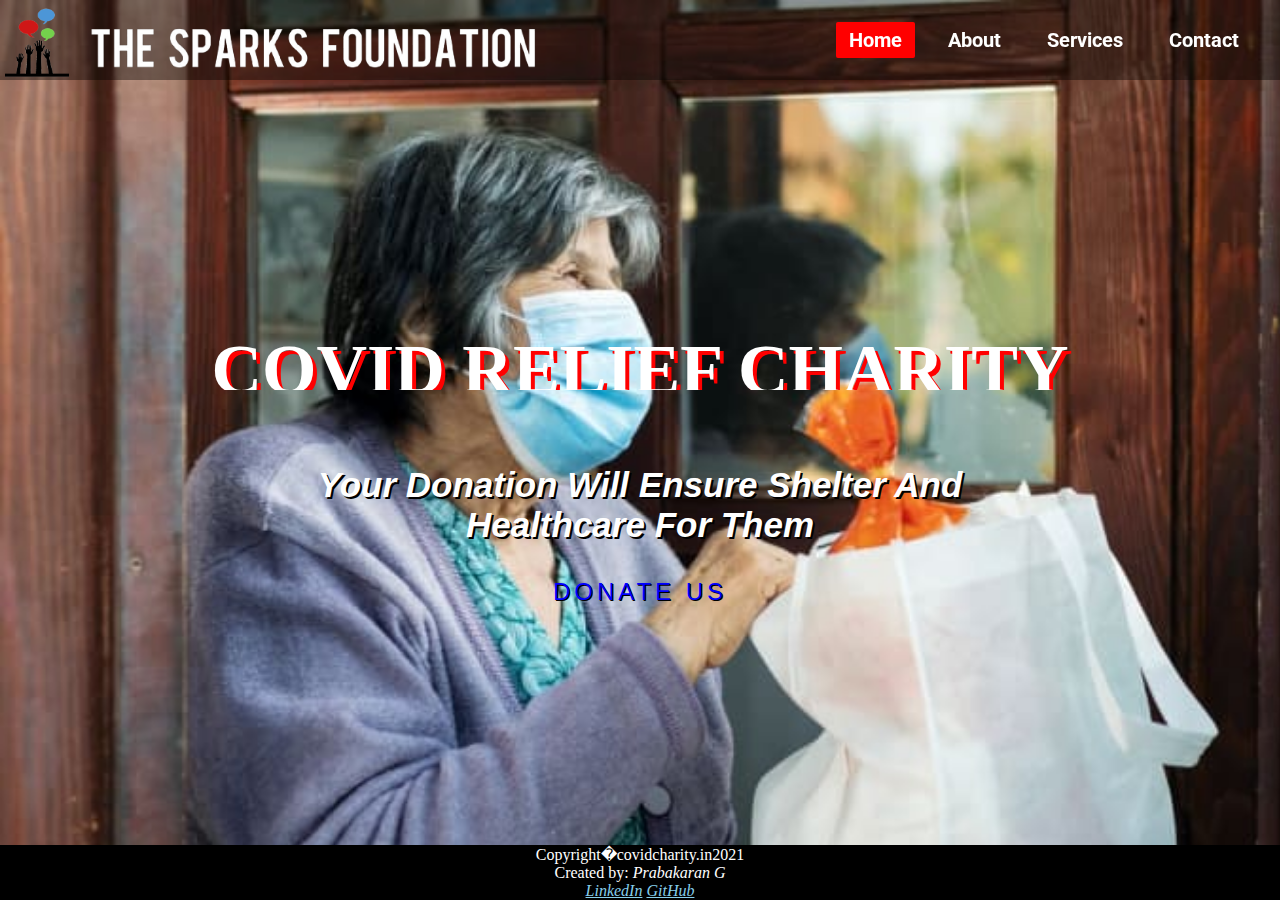
<file: index.html>
<!DOCTYPE html>
<html lang="en">
<head>
	<meta charset="UTF-8">
	<title>COVID relief charity</title>
	<link rel="stylesheet" href="style.css">
</head>
<body>
	<div class="wrapper">
			<nav class="navbar">
				<a href="index.html"><img class="logo" src="img/logo1.png"></a>
				<a href="index.html"><img class="logo1" src="img/logo2.png" ></a>
				<ul>
					<li><a class="active" href="index.html">Home</a></li>
					<li><a href="about.html">About</a></li>
					<li><a href="services.html">Services</a></li>
					<li><a href="contact.html">Contact</a></li>
				</ul>
			</nav>
			<div class="animated-text">
			<div class="line">COVID RELIEF CHARITY</div>
    			</div>

			<div class="center">
	
			
			<h2><i>Your Donation Will Ensure Shelter And Healthcare For Them</i></h2>
			<br>
			<center><a href="donate.html" >
				<span></span>
				<span></span>
				<span></span>
				<span></span>
				DONATE US
			</a></center>				
		</div>
		</div>
		<footer>
			<p style="color: white;"> Copyright�covidcharity.in2021 </p>
			<p style="color: white;"> Created by: <i>Prabakaran G<i> </p>
			<a href="https://www.linkedin.com/in/prabakaran-g-359336213/">LinkedIn</a>
			<a href="https://github.com/Praba31">GitHub</a>
		</footer>
</body>
</html>
</file>
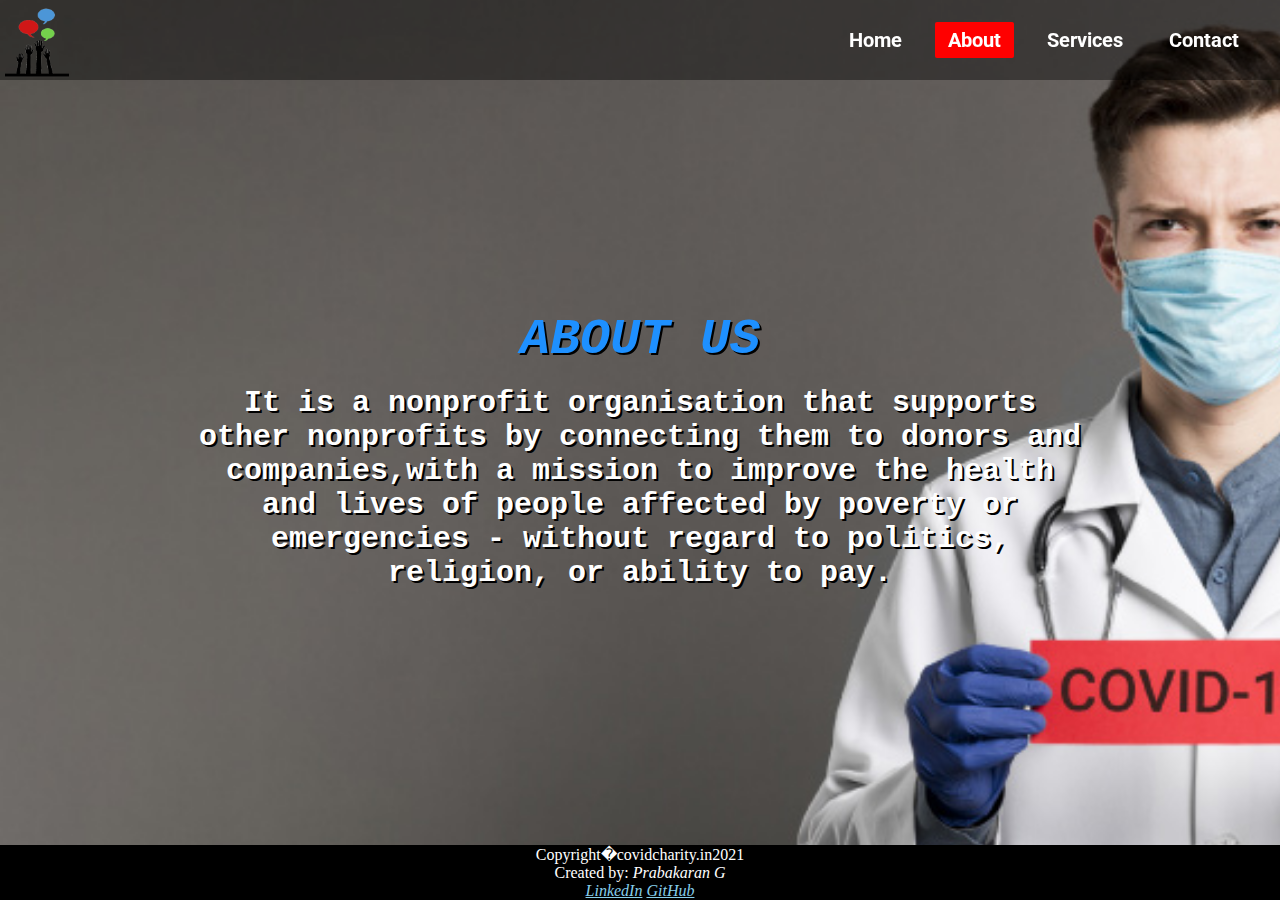
<file: about.html>
<!DOCTYPE html>
<html lang="en">
<head>
	<meta charset="UTF-8">
	<title>About Us</title>
	<link rel="stylesheet" href="style.css">
</head>
<body>
	<div class="wrapper" style="background-image: url('img/bg4.jpg');">
		
			<nav class="navbar">
				<a href="index.html"><img class="logo" src="img/logo1.png"></a>
				<ul>
					<li><a href="index.html">Home</a></li>
					<li><a class="active" href="about.html">About</a></li>
					<li><a href="services.html">Services</a></li>
					<li><a href="contact.html">Contact</a></li>
				</ul>
			</nav>
			
	<div class="para">
		<h1><i>ABOUT US</i></h1>	
		<br>
		<p>It is a nonprofit organisation that supports other nonprofits by connecting them to donors and companies,with a mission to improve the health and lives of people affected by poverty or emergencies - without regard to politics, religion, or ability to pay.</p>
 	</div>
	</div>
		<footer>
			<p style="color: white;"> Copyright�covidcharity.in2021 </p>
			
			<p style="color: white;"> Created by: <i>Prabakaran G<i> </p>
			<a href="https://www.linkedin.com/in/prabakaran-g-359336213/">LinkedIn</a>
			<a href="https://github.com/Praba31">GitHub</a>
		</footer>
</body>
</html>
</file>
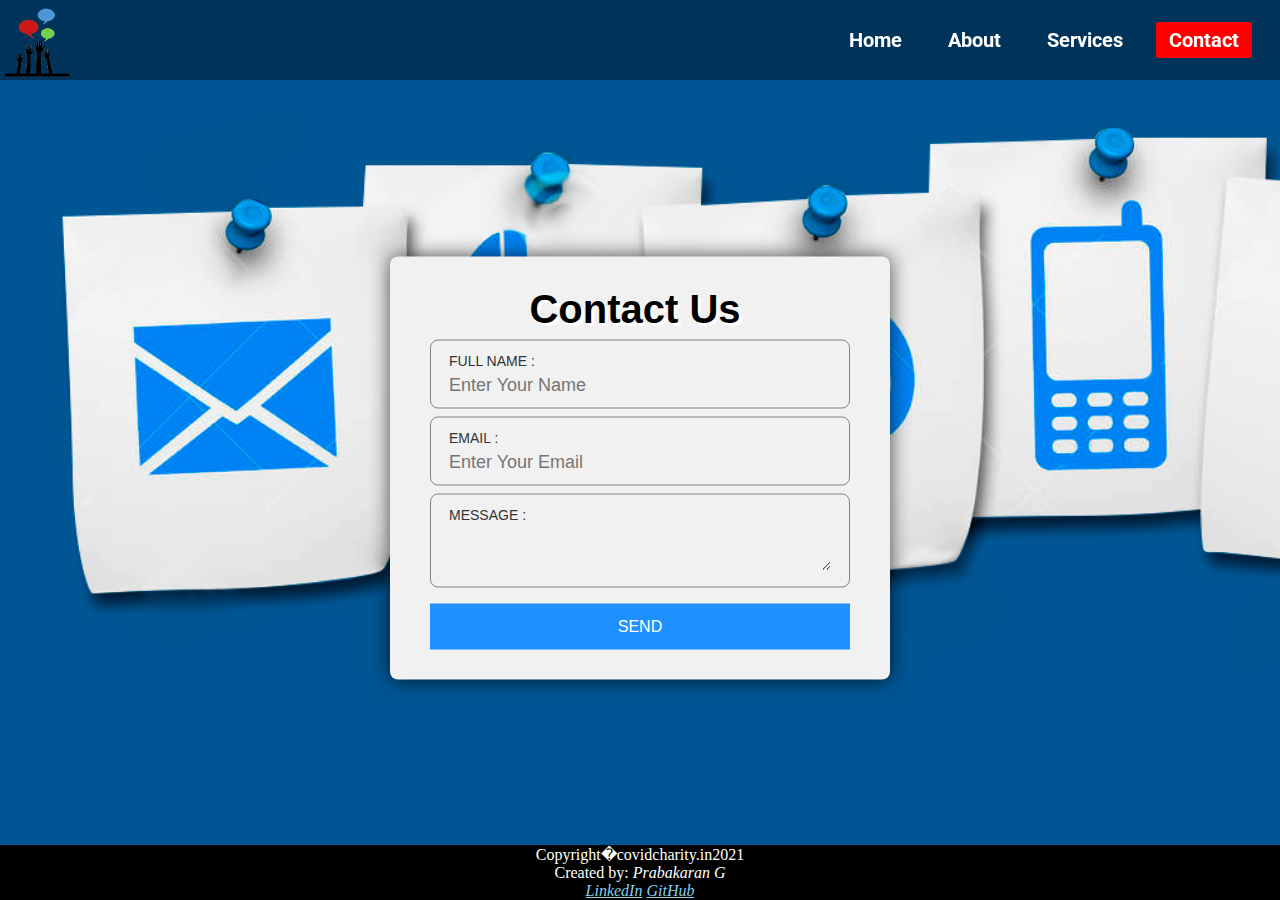
<file: contact.html>
<!DOCTYPE html>
<html lang="en">
<head>
	<meta charset="UTF-8">
	<title>Contact Us</title>
	<link rel="stylesheet" href="style.css">
</head>
<body>
	<div class="wrapper" style="background-image: url('img/bg6.png');">
		
			<nav class="navbar">
				<a href="index.html"><img class="logo" src="img/logo1.png"></a>
				<ul>
					<li><a href="index.html">Home</a></li>
					<li><a href="about.html">About</a></li>
					<li><a href="services.html">Services</a></li>
					<li><a class="active" href="contact.html">Contact</a></li>
				</ul>
			</nav>
			
	<div class="contact-form">
    		<h1>Contact Us</h1>
 		 <div class="txtb">
      		<label>Full Name :</label>
      		<input type="text" name="" value="" placeholder="Enter Your Name">
    		</div>

    		<div class="txtb">
      		<label>Email :</label>
      		<input type="email" name="" value="" placeholder="Enter Your Email">
    		</div>

    		<div class="txtb">
     		<label>Message :</label>
     		<textarea></textarea>
    		</div>
    		<a class="btn">Send</a>
  		</div>
		</div>
		<footer>
			<p style="color: white;"> Copyright�covidcharity.in2021 </p>
			
			<p style="color: white;"> Created by: <i>Prabakaran G<i> </p>
			<a href="https://www.linkedin.com/in/prabakaran-g-359336213/">LinkedIn</a>
			<a href="https://github.com/Praba31">GitHub</a>
		</footer>
</body>
</html>
</file>
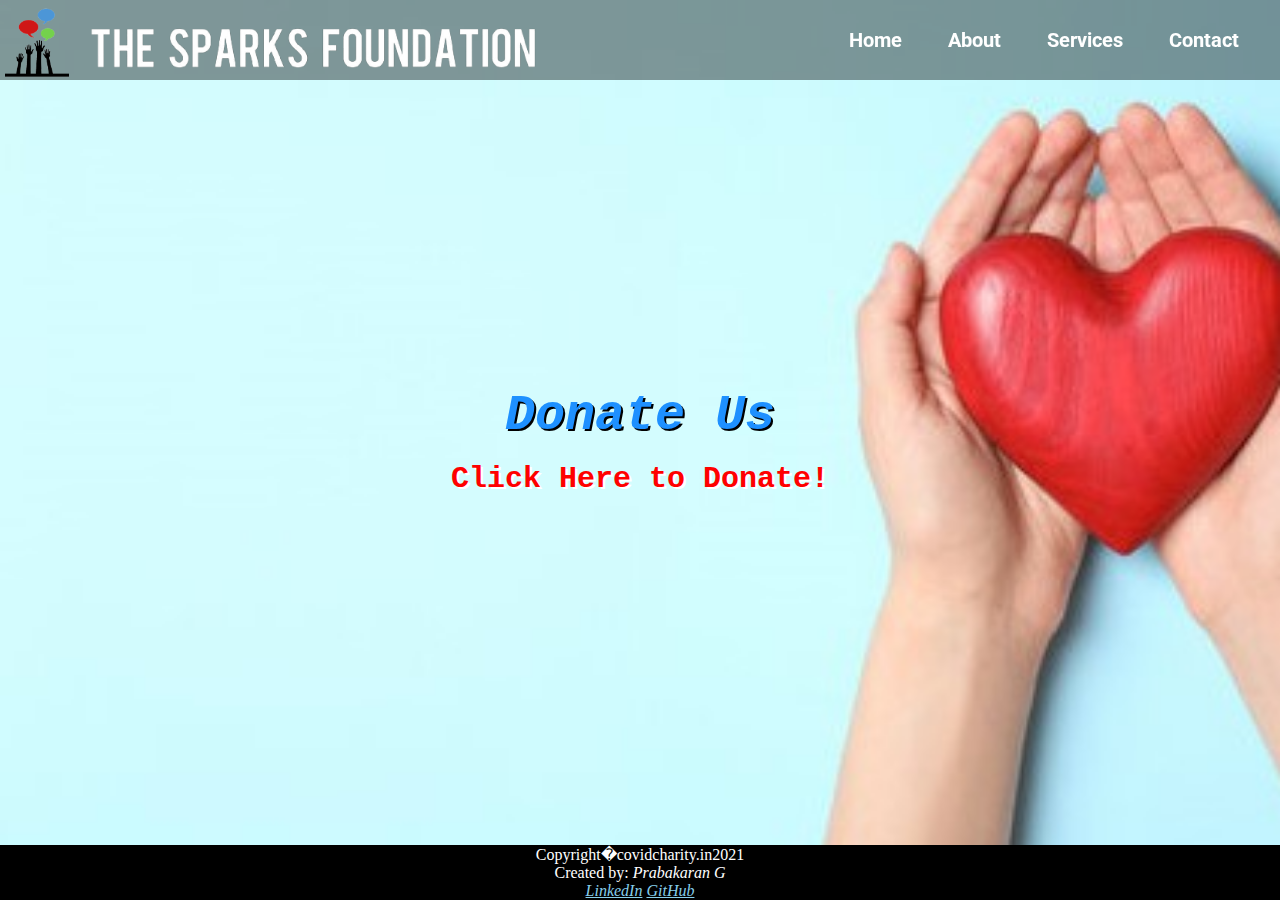
<file: donate.html>
<!DOCTYPE html>
<html lang="en">
<head>
	<meta charset="UTF-8">
	<title>Donate Us</title>
	<link rel="stylesheet" href="style.css">
</head>
<body>
	<div class="wrapper" style="background-image: url('img/bg1.jpg');">
		
			<nav class="navbar">
				<a href="index.html"><img class="logo" src="img/logo1.png"></a>
				<a href="index.html"><img class="logo1" src="img/logo2.png" ></a>
		
				<ul>
					<li><a href="index.html">Home</a></li>
					<li><a href="about.html">About</a></li>
					<li><a href="services.html">Services</a></li>
					<li><a href="contact.html">Contact</a></li>
				</ul>
			</nav>
	<div class="pay">		
		<h1><i>Donate Us</i></h1>	
		<br>
		<p>Click Here to Donate!</p>
		<br>	
	<center>
		
		<form><script src="https://checkout.razorpay.com/v1/payment-button.js" data-payment_button_id="pl_HO08ujKTPd36N1" async> </script> </form>
	<center>
 	</div>
	</div>
		<footer>
			<p style="color: white;"> Copyright�covidcharity.in2021 </p>
			
			<p style="color: white;"> Created by: <i>Prabakaran G<i> </p>
			<a href="https://www.linkedin.com/in/prabakaran-g-359336213/">LinkedIn</a>
			<a href="https://github.com/Praba31">GitHub</a>
		</footer>
</body>
</html>
</file>
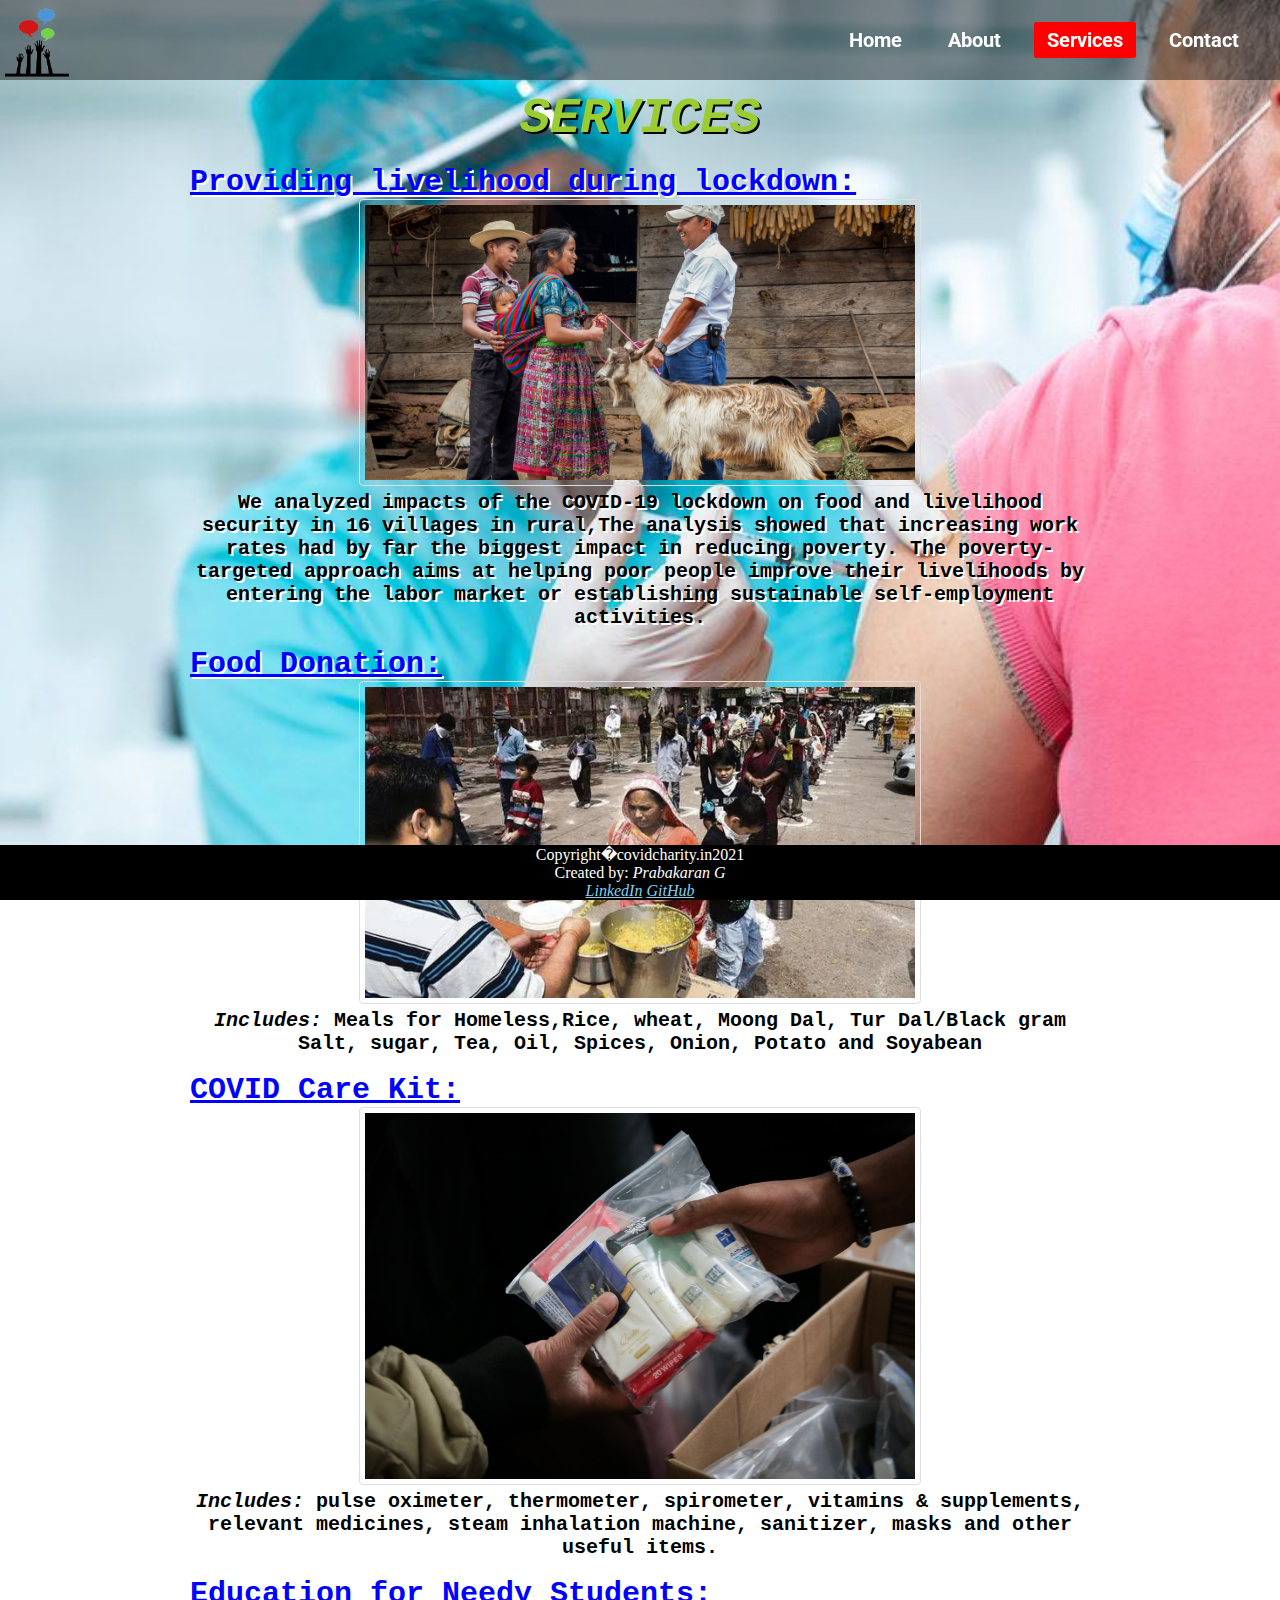
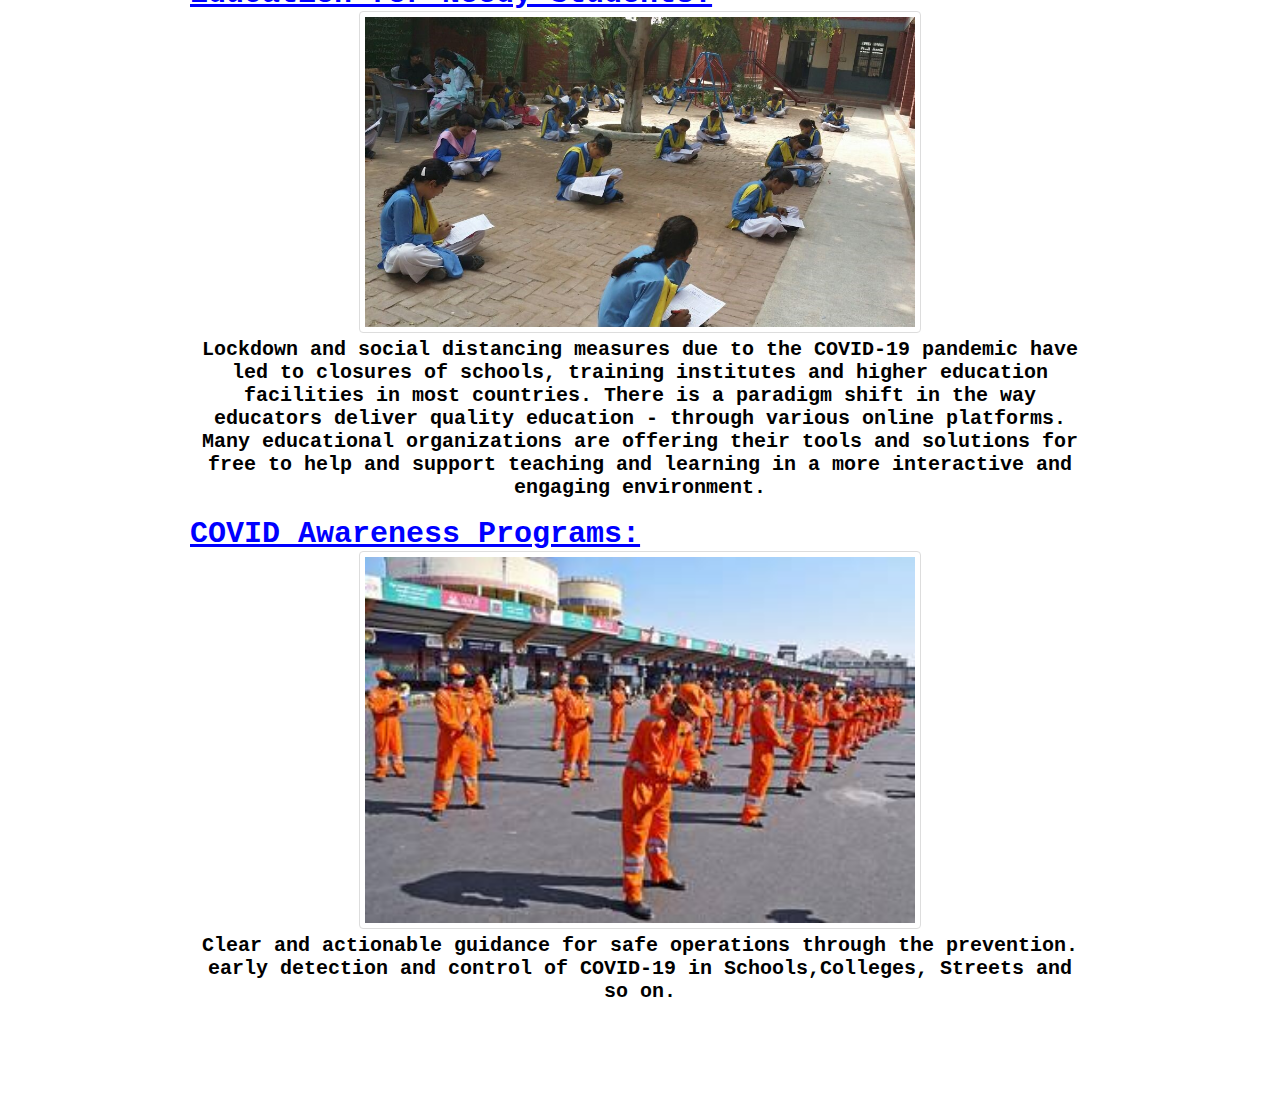
<file: services.html>
<!DOCTYPE html>
<html lang="en">
<head>
	<meta charset="UTF-8">
	<title>Services</title>
	<link rel="stylesheet" href="style.css">
</head>
<body>
	<div class="wrapper" >
			<nav class="navbar">
				<a href="index.html"><img class="logo" src="img/logo1.png"></a>
				<ul>
					<li><a href="index.html">Home</a></li>
					<li><a href="about.html">About</a></li>
					<li><a class="active" href="services.html"">Services</a></li>
					<li><a href="contact.html">Contact</a></li>
				</ul>
			</nav>
			<div class="work" style="background-image: url('img/bg3.jpg');">
				<center>
				<br>
				<br>
				<br>
				<br>
				<br>
				
				<h1><i>SERVICES</i> </h1>
				<br>
				<h2><u>Providing livelihood during lockdown:</u></h2>
				<img src="img/img1.jpg">
				<p>We analyzed impacts of the COVID-19 lockdown on food and livelihood security in 16 villages in rural,The analysis showed that increasing work rates had by far the biggest impact in reducing poverty. 
The poverty-targeted approach aims at helping poor people improve their livelihoods by entering the labor market or establishing sustainable self-employment activities.</p>
				<br>
				<h2><u>Food Donation:</u></h2>
				<img src="img/img3.jpg">
				<p><i>Includes: </i>Meals for Homeless,Rice, wheat, Moong Dal, Tur Dal/Black gram Salt, sugar, Tea, Oil, Spices, Onion, Potato and Soyabean</p>
				<br>
				<h2><u>COVID Care Kit:</u></h2>
				<img src="img/img4.jpg">
				<p><i>Includes: </i> pulse oximeter, thermometer, spirometer, vitamins & supplements, relevant medicines, steam inhalation machine, sanitizer, masks and other useful items.</p>
				<br>
				<h2><u>Education for Needy Students:</u></h2>
				<img src="img/img2.jpg">
				<p>Lockdown and social distancing measures due to the COVID-19 pandemic have led to closures of schools, training institutes and higher education facilities in most countries. 
There is a paradigm shift in the way educators deliver quality education - through various online platforms. Many educational organizations are offering their tools and solutions for free to help and support teaching and learning in a more interactive and engaging environment.</p>
				<br>
				<h2><u>COVID Awareness Programs:</u></h2>
				<img src="img/img5.jpg">
				<p>Clear and actionable guidance for safe operations through the prevention. early detection and control of COVID-19 in Schools,Colleges, Streets and so on.</p>
				<br>
				
				<br>
				<br>
				<br>
				<br>
				<br>
			</center>
		</div>
		
	</div>
				
		<footer>
			<p style="color: white;"> Copyright�covidcharity.in2021 </p>
			
			<p style="color: white;"> Created by: <i>Prabakaran G<i> </p>
			<a href="https://www.linkedin.com/in/prabakaran-g-359336213/">LinkedIn</a>
			<a href="https://github.com/Praba31">GitHub</a>
		</footer>
</body>
</html>
</file>
<file: style.css>
@import url('https://fonts.googleapis.com/css?family=Roboto:700&display=swap');
*{
	padding: 0;
	margin: 0;
}
.wrapper{
	background: url(img/bg2.jpg) no-repeat;
	background-size: cover;
	height: 100vh;
	background-attachment: fixed;
	background-position:absolute;
}
.navbar{
	position: fixed;
	height: 80px;
	width: 100%;
	top: 0;
	left: 0;
	background: rgba(0,0,0,0.4);
}
.navbar .logo{
	width: 8opx;
	height: 80px;
	padding: 5px 5px;
}
.navbar .logo1{
	height: 80px;
	padding: 5px 5px;
}

.navbar ul{
	float: right;
	margin-right: 20px;
}
.navbar ul li{
	list-style: none;
	margin: 0 8px;
	display: inline-block;
	line-height: 80px;
}
.navbar ul li a{
	font-size: 20px;
	font-weight: bold;
	font-family: 'Roboto', sans-serif;
	color: white;
	padding: 6px 13px;
	text-decoration: none;
	transition: .4s;
}
.navbar ul li a.active,
.navbar ul li a:hover{
	background: red;
	border-radius: 2px;
}

.wrapper .animated-text{
  color: #fff;
  position: absolute;
  top: 40%;
  left: 50%;
  transform: translate(-50%,-50%);
  background: transparent;
  padding: 0 40px;
  height: 60px;
  overflow: hidden;
}

.line{
  text-transform: uppercase;
  text-align: center;
  color: white;
  font-size: 70px;
width: 900px;
font-weight: bold;
 text-shadow: 4px 4px red;
}

.line:first-child{
  animation: anim 8s infinite;
}

@keyframes anim {
  0%{
    margin-top: -15px;
  }
 
  50%{
    margin-top: 60px;
}

  100%{
    margin-top: -15px;
  }
}

.wrapper .center{
	position: absolute;
	left: 50%;
	top: 60%;
	transform: translate(-50%, -50%);
	font-family: sans-serif;
	user-select: none;
}
.center h2{
	color: white;
	font-size: 35px;
	margin-top: 10px;
	width: 800px;
	text-align: center;
	text-shadow: 2px 2px black;
}
.center a{
	text-shadow: 1px 1px black;
	position:relative;
	display:inline-block;
	padding:15px 30px;
	color: blue;
	text-transformation:uppercase;
	letter-spacing:4px;
	text-decoration:none;
	font-size:24px;
	overflow:hidden;
	transition:0.2s;
}
.center a:hover{
color:skyblue;
background:blue;
box-shadow:0 0 10px blue,0 0 40px blue,0 0 80px blue;
transition-delay:1s;
}
.center a span{
position:absolute;
display:block;
}
.center a span:nth-child(1){
top:0;
left:-100%;
width:100%;
height:2px;
background:linear-gradient(90deg,transparent,blue);
}
.center a:hover span:nth-child(1){
left:100%;
transition:1s;
}
.center a span:nth-child(3){
bottom:0;
right:-100%;
width:100%;
height:2px;
background:linear-gradient(270deg,transparent,blue);
}
.center a:hover span:nth-child(3){
right:100%;
transition:1s;
transition-delay:0.5s;
}
.center a span:nth-child(2){
top:-100%;
right:0;
width:2px;
height:100%;
background:linear-gradient(180deg,transparent,blue);
}
.center a:hover span:nth-child(2){
top:100%;
transition:1s;
transition-delay:0.25s;
}
.center a span:nth-child(4){
bottom:-100%;
left:0;
width:2px;
height:100%;
background:linear-gradient(360deg,transparent,blue);
}
.center a:hover span:nth-child(4){
bottom:100%;
transition:1s;
transition-delay:0.75s;
}

footer
{
	position: fixed;
	width:100%;
	left: 0;
	bottom: 0;
	text-align: center;
	background-color: black;
}
a{
	color:skyblue;
}


.wrapper .para{
	position: absolute;
	left: 50%;
	top: 50%;
	transform: translate(-50%, -50%);
	font-family: courier;
	user-select: none;
}
.para h1{
	color: DodgerBlue;
	font-size: 50px;
	width: 900px;
	font-weight: bold;
	text-align: center;
	 text-shadow: 2px 2px black;
}
.para p{
	color: white;
	font-size: 30px;
	width: 900px;
	font-weight: bold;
	text-align: center;
	text-shadow: 2px 2px black;
}

.work{
	font-family:courier;
	position:static;
	background-size: cover;
	background-attachment:fixed;
}
.work h1{
	color: yellowgreen;
	font-size: 50px;
	width: 900px;
	font-weight: bold;
	text-align: center;
	text-shadow: 2px 2px black;
}
.work h2{
	color:blue;
	font-size: 30px;
	width: 900px;
	font-weight: bold;
	text-align: left;
	text-shadow: 2px 2px white;
}

.work img{
	 border: 1px solid #ddd;
 	 border-radius: 4px;
  	padding: 5px;
 	 width: 550px;
}

	
.work p{
	color: black;
	font-size: 20px;
	width: 900px;
	text-align: center;
	font-weight: bold;
	text-shadow: 2px 2px white;
}
.wrapper .pay{
	position: absolute;
	left: 50%;
	top: 50%;
	transform: translate(-50%, -50%);
	font-family: courier;
	user-select: none;
}

.pay h1{
	color: DodgerBlue;
	font-size: 50px;
	width: 900px;
	font-weight: bold;
	text-align: center;
	 text-shadow: 2px 2px black;
}
.pay p{
	color: red;
	font-size: 30px;
	width: 900px;
	font-weight: bold;
	text-align: center;
	text-shadow: 2px 2px white;
}

.wrapper .contact-form{
  width: 75%;
  max-width: 500px;
  background: #f1f1f1;
  position: absolute;
  top: 52%;
  left: 50%;
  transform: translate(-50%,-50%);
  padding: 30px 40px;
  box-sizing: border-box;
  border-radius: 8px;
  text-align: center;
  box-shadow: 0 0 20px #000000b3;
  font-family: "Montserrat",sans-serif;
}
.contact-form h1{
	color: black;
	font-size: 40px;
	width: 410px;
	font-weight: bold;
	text-align: center;
	 text-shadow: 3px 3px white;

}
.txtb{
  border:1px solid gray;
  margin: 8px 0;
  padding: 12px 18px;
  border-radius: 8px;
}
.txtb label{
  display: block;
  text-align: left;
  color: #333;
  text-transform: uppercase;
  font-size: 14px;
}
.txtb input,.txtb textarea{
  width: 100%;
  border: none;
  background: none;
  outline: none;
  font-size: 18px;
  margin-top: 6px;
}
.btn{
  display: inline-block;
  background: DodgerBlue;
  padding: 14px 0;
  color: white;
  text-transform: uppercase;
  cursor: pointer;
  margin-top: 8px;
  width: 100%;
}
</file>
